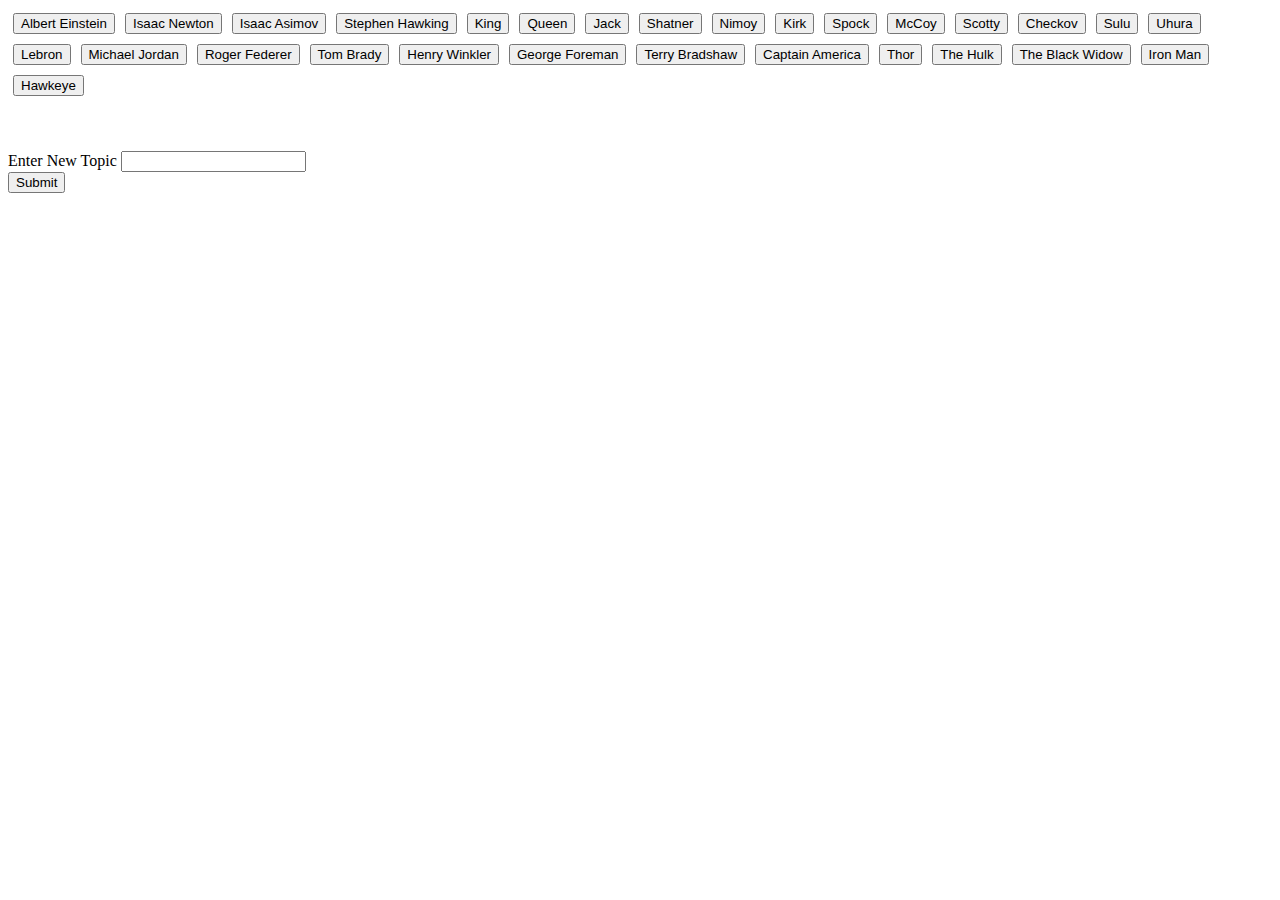
<file: index.html>
<!DOCTYPE html>
<html lang="en">

<head>
    <meta charset="utf-8">
    <title>GifTastic</title>
    <!-- link to bootstrap -->
    <link rel="stylesheet" href="https://maxcdn.bootstrapcdn.com/bootstrap/3.3.6/css/bootstrap.min.css" integrity="sha384-1q8mTJOASx8j1Au+a5WDVnPi2lkFfwwEAa8hDDdjZlpLegxhjVME1fgjWPGmkzs7" crossorigin="anonymous">

    <link rel="stylesheet" type="text/css" href="style.css">

</head>

<body>
    <div class="container-fluid">
        <!-- could have made container not fluid, just a choice -->
        <div class="row">
            <div class="col-lg-12">
                <!-- Input Form for GIPHY topics -->
                <!-- <h1>GIPHY Search</h1> -->
                <!-- Rendered Buttons will be placed here  -->
                <div id="rendered-buttons">Rendered buttons go here</div>
            </div>
        </div>
        <div class="row">
            <div class="col-lg-3 col-lg-offset-9">
                <form id="topic-entry-form">
                    <div class="form-group">
                        <label for="topic-input">Enter New Topic</label>
                        <input type="text" class="form-control" id="topic-input">
                        <br>

                    <!-- Button triggers new topic to be added -->
                    <input id="add-topic" type="submit" value="Submit" class="btn btn-default"></div>
                </form>
            </div>
        </div>
        <div class="row">
            <div class="col-lg-12">
                <!-- GIPHY results will be placed here -->
                <div id="giphy-results"></div>
            </div>
        </div>
    </div>
    </div>
    <!-- Link to jQuery -->
    <script src="https://cdnjs.cloudflare.com/ajax/libs/jquery/3.2.1/jquery.min.js"></script>
    <!-- Link to my application javascript -->
    <script src="app.js"></script>
    <!-- Pseudo Code for what my application javascript will be doing 
        
    1. We need an event handler that listens for button clicks
       and hits the GIPHY API for the topic associated with that button.
       It should get 10 gifs from the GIPHY API reponse abnd add the STILL versions to the page 
    1.1. grab the "topic" value from the button that was clicked
    1.2  construct a queryURL using the topic value
    1.3. do an AJAX request with that queryURL
    1.4  use the "done" function to parse the response and put up the gifs. See app.js code for detailed comments.


    2. We need an event handler that listens for the submit button used to create a new topic button
    2.1. get the form input value
    2.2. push the result onto the topics array
    2.3. re-render all the buttons based on the new array

    3. We need a click handler that listens for clicks on the gifs and toggles the state of still/animated


    End of app.js Pseudo Code -->
</body>

</html>
<!-- Still to do
    1. add some styling, perhaps bootstrap
    2.
</file>
<file: style.css>
/* style.css file for GifTastic project  */

button {
    margin: 5px;
}

.topicDiv {
    display: inline-block;
    margin-right: 10px;
    margin-top: 25px;
}

.form-group {
    margin-top: 50px;
}
</file>
